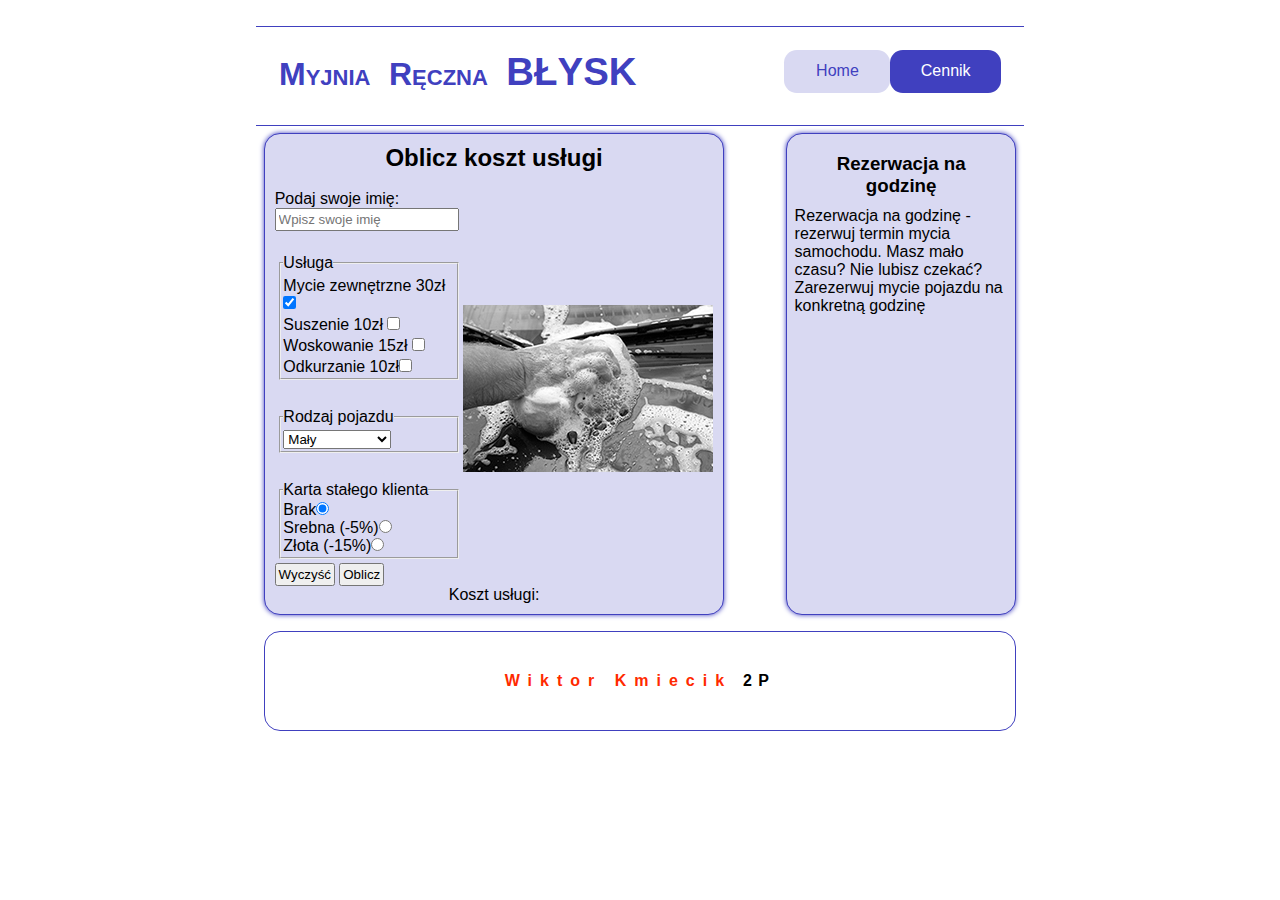
<file: index.html>
<!DOCTYPE html>
<html>

<head>
    <title>MYJNIA</title>
    <meta name="keywords" content="wiktor kmiecik, myjnia">
    <meta name="author" content="Wiktor Kmiecik">
    <meta charset="UTF-8">
    <link rel="stylesheet" href="css/main.css">
    <meta name="viewport" content="width=device-width, initial-scale=1.0">
</head>

<body>
    <div class="container">
        <header>

            <h1>Myjnia ręczna <span>Błysk</span></h1>
            <nav>
                <ul>
                    <li class="jeden"><a href="index.html">Home</a></li>
                    <li class="dwa"><a href="cennik.html">Cennik</a></li>
                </ul>
            </nav>
        </header>

        <main>
            <h2>Oblicz koszt usługi</h2>
            <br>
            <div class="aaa">
                <form>
                    <p>Podaj swoje imię: <input type="text" placeholder="Wpisz swoje imię"></p>
                    <br>
                    <fieldset>
                        <legend>Usługa</legend>
                        <p>Mycie zewnętrzne 30zł <input type="checkbox" checked></p>
                        <p>Suszenie 10zł <input type="checkbox"></p>
                        <p>Woskowanie 15zł <input type="checkbox"></p>
                        <p>Odkurzanie 10zł<input type="checkbox"></p>
                    </fieldset>
                    <br>
                    <fieldset>
                        <legend>Rodzaj pojazdu</legend>
                        <select>
                            <option>Mały</option>
                            <option>Średni (+10%)</option>
                            <option>Van (+20%)</option>
                            <option>Bus (+45%)</option>
                        </select>
                    </fieldset>
                    <br>
                    <fieldset>
                        <legend>Karta stałego klienta</legend>
                        <label>Brak<input name="karta" type="radio" value="brak" checked></label><br>
                        <label>Srebna (-5%)<input name="karta" type="radio" value="srebna"></label><br>
                        <label>Złota (-15%)<input name="karta" type="radio" value="zlota"></label><br>
                    </fieldset>

                    <p><input type="reset" name="reset" value="Wyczyść"> <input type="submit" name="submit" value="Oblicz" /></p>
                </form>
                <img src="zdjecia/hand_m.jpg">
            </div>
            <p class="aa">Koszt usługi:</p>
        </main>

        <section>
            <h3>Rezerwacja na godzinę</h3>
            <p>Rezerwacja na godzinę - rezerwuj termin mycia samochodu. Masz mało czasu? Nie lubisz czekać? Zarezerwuj
                mycie pojazdu na konkretną godzinę</p>
        </section>

        <footer>
            <p><span>Wiktor Kmiecik</span> 2P</p>
        </footer>

    </div>
</body>

</html>
</file>
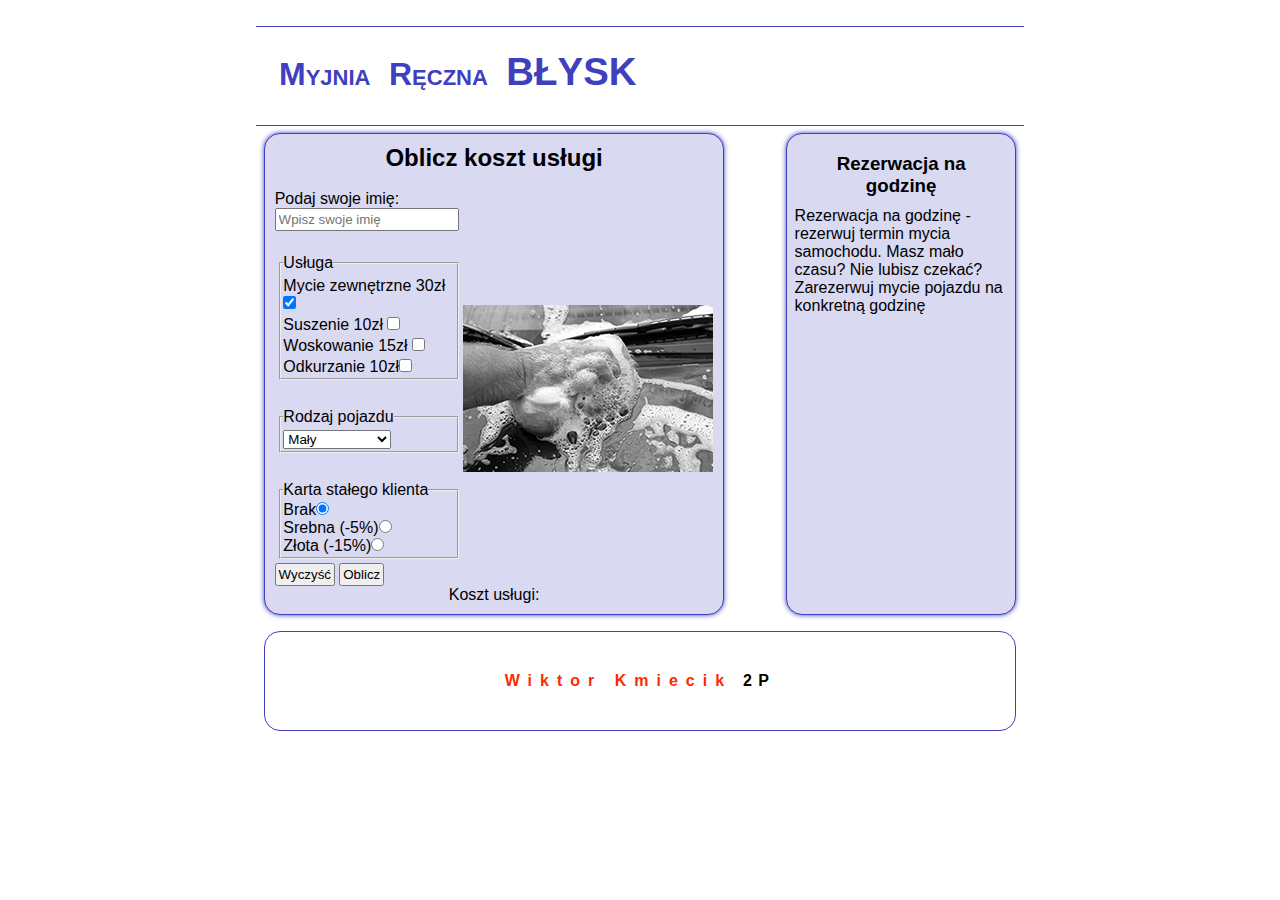
<file: cennik.html>
<!DOCTYPE html>
<html>

<head>
    <title>MYJNIA</title>
    <meta name="keywords" content="wiktor kmiecik, myjnia">
    <meta name="author" content="Wiktor Kmiecik">
    <meta charset="UTF-8">
    <link rel="stylesheet" href="css/main.css">
    <meta name="viewport" content="width=device-width, initial-scale=1.0">
</head>

<body>
    <div class="container">
        <header>

            <h1>Myjnia ręczna <span>Błysk</span></h1>
            <nav>
                <ul>
                    <li><a href="index.html">Home</a></li>
                    <li><a href="cennik.html">Cennik</a></li>
                </ul>
            </nav>
        </header>

        <main>
            <h2>Oblicz koszt usługi</h2>
            <br>
            <div class="aaa">
                <form>
                    <p>Podaj swoje imię: <input type="text" placeholder="Wpisz swoje imię"></p>
                    <br>
                    <fieldset>
                        <legend>Usługa</legend>
                        <p>Mycie zewnętrzne 30zł <input type="checkbox" checked></p>
                        <p>Suszenie 10zł <input type="checkbox"></p>
                        <p>Woskowanie 15zł <input type="checkbox"></p>
                        <p>Odkurzanie 10zł<input type="checkbox"></p>
                    </fieldset>
                    <br>
                    <fieldset>
                        <legend>Rodzaj pojazdu</legend>
                        <select>
                            <option>Mały</option>
                            <option>Średni (+10%)</option>
                            <option>Van (+20%)</option>
                            <option>Bus (+45%)</option>
                        </select>
                    </fieldset>
                    <br>
                    <fieldset>
                        <legend>Karta stałego klienta</legend>
                        <label>Brak<input name="karta" type="radio" value="brak" checked></label><br>
                        <label>Srebna (-5%)<input name="karta" type="radio" value="srebna"></label><br>
                        <label>Złota (-15%)<input name="karta" type="radio" value="zlota"></label><br>
                    </fieldset>

                    <p><input type="reset" value="Wyczyść"> <input type="submit" value="Oblicz" /></p>
                </form>
                <img src="zdjecia/hand_m.jpg">
            </div>
            <p class="aa">Koszt usługi:</p>
        </main>

        <section>
            <h3>Rezerwacja na godzinę</h3>
            <p>Rezerwacja na godzinę - rezerwuj termin mycia samochodu. Masz mało czasu? Nie lubisz czekać? Zarezerwuj
                mycie pojazdu na konkretną godzinę</p>
        </section>

        <footer>
            <p><span>Wiktor Kmiecik</span> 2P</p>
        </footer>

    </div>
</body>

</html>
</file>
<file: css/main.css>
* {
    box-sizing: border-box;
    margin: 0;
    padding: 0;
    font-family: "Montserrat", sans-serif;
}

body {
    display: flex;
    align-items: center;
    justify-content: center;
}

.container {
    margin: 2%;
    width: 60%;
    display: flex;
    flex-wrap: wrap;
    justify-content: space-between;
}


header>h1 {
    font-variant: small-caps;
}

header>h1>span {
    font-variant: normal;
    text-transform: uppercase;
    font-size: 1.2em;
}

footer>p>span {
    color: hsl(10, 100%, 50%);
    letter-spacing: .5em;
}

.aa {
    text-align: center;
}

header {
    height: 100px;
    width: 100%;
    color: hsl(240, 50%, 50%);
    display: flex;
    justify-content: space-between;
    border-top: 1px solid hsl(240, 50%, 50%);
    border-bottom: 1px solid hsl(240, 50%, 50%);
    padding: 3%;
}

header>h1 {
    width: 60%;
    word-spacing: .3em;
    text-transform: capitalize;
}

form>p>input {
    padding: 1%;
}

nav {
    width: 30%;
}

nav>ul {
    display: flex;
    justify-content: space-between;
    list-style: none;
}

.jeden {
    text-align: center;
    width: 8em;
    background-color: hsl(240, 50%, 90%);
    border-radius: .8em;
}

.jeden>a {
    margin: .8em;
    ;
    color: hsl(240, 50%, 50%);
}

.jeden:hover {
    background-color: hsl(240, 50%, 50%);
    color: hsl(240, 50%, 90%);
    transition: .3s;
}

.jeden>a:hover {
    color: hsl(240, 50%, 90%);
}


fieldset>select,
fieldset>p {
    margin-top: .2em;
}




.dwa {
    text-align: center;
    width: 8em;
    padding: .8em;
    background-color: hsl(240, 50%, 50%);
    border-radius: .8em;
}

li:hover {
    background-color: hsl(240, 50%, 90%);
    transition: .3s;
}

a:hover {
    color: hsl(240, 50%, 50%);
    transition: .3s;
}

li>a {
    text-decoration: none;
    display: block;
    color: #fff;
}

main {
    margin: 1%;
    width: 60%;
    background-color: hsl(240, 50%, 90%);
    padding: 10px;
    border: 1px solid hsl(240, 50%, 50%);
    border-radius: 1em;
    box-shadow: 0px 0px 5px hsl(240, 50%, 50%);
}

form {
    width: 55%;
}

section {
    padding: 1%;
    width: 30%;
}

section>h3 {
    text-align: center;
    padding: 5%;
}

.aaa {
    display: flex;
    justify-content: space-around;
    align-items: center;
}

fieldset {
    padding: 1%;
    margin: .3em;
}

main>div>img {
    width: 250px;
    height: 167px;
}

section {
    margin: 1%;
    width: 30%;
    background-color: hsl(240, 50%, 90%);
    border: 1px solid hsl(240, 50%, 50%);
    border-radius: 1em;
    box-shadow: 0px 0px 5px hsl(240, 50%, 50%);
}

h2 {
    text-align: center;
}

footer {
    margin: 1%;
    height: 100px;
    border: 1px solid hsl(240, 50%, 50%);
    border-radius: 1em;
    width: 100%;
    text-align: center;
    display: flex;
}

footer>p {
    letter-spacing: 0.4em;
    font-weight: bold;
    margin: auto;
}
</file>
